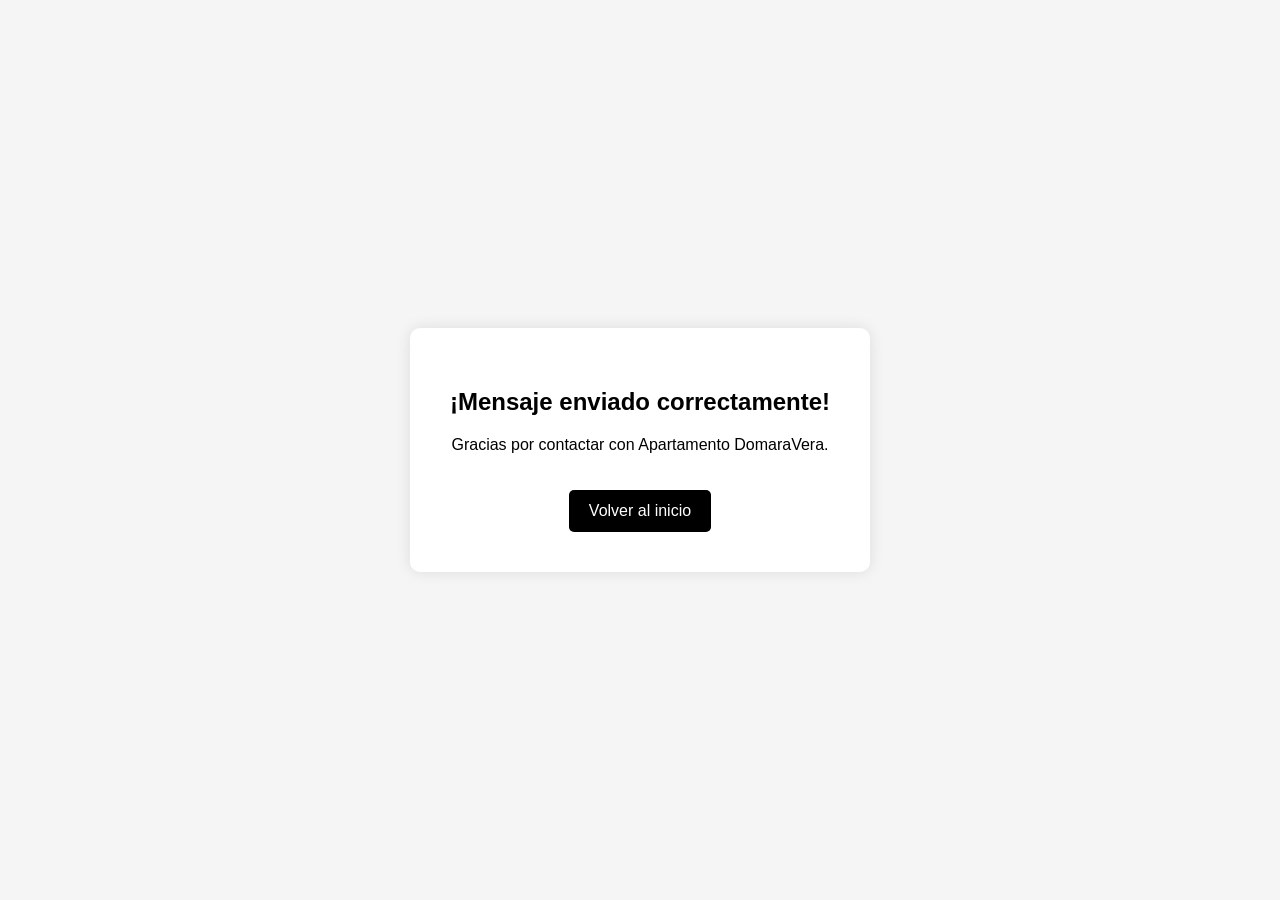
<file: exito.html>
<!DOCTYPE html>
<html lang="es">
<head>
    <meta charset="UTF-8">
    <meta name="viewport" content="width=device-width, initial-scale=1.0">
    <title>Mensaje enviado</title>
    <style>
        body {
            font-family: Arial, sans-serif;
            background: #f5f5f5;
            display: flex;
            justify-content: center;
            align-items: center;
            height: 100vh;
            margin: 0;
        }
        .box {
            background: white;
            padding: 40px;
            border-radius: 10px;
            text-align: center;
            box-shadow: 0 0 15px rgba(0,0,0,0.1);
        }
        .btn {
            display: inline-block;
            margin-top: 20px;
            padding: 12px 20px;
            background: black;
            color: white;
            text-decoration: none;
            border-radius: 5px;
        }
    </style>
</head>
<body>
    <div class="box">
        <h2>¡Mensaje enviado correctamente!</h2>
        <p>Gracias por contactar con Apartamento DomaraVera.</p>
        <a class="btn" href="index.html">Volver al inicio</a>
    </div>
</body>
</html>
</file>
